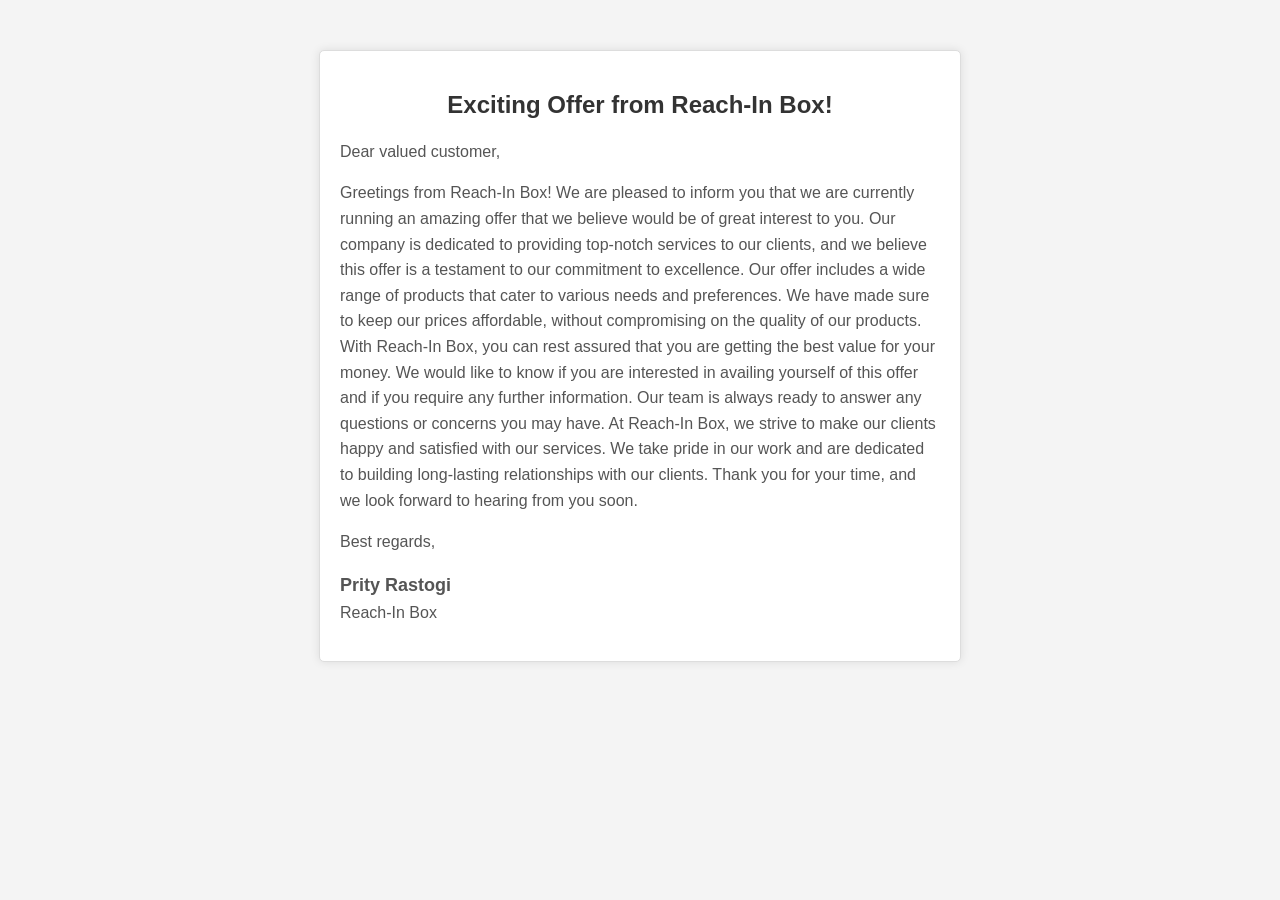
<file: frontend/about.html>
<!DOCTYPE html>
<html lang="en">
<head>
    <meta charset="UTF-8">
    <meta name="viewport" content="width=device-width, initial-scale=1.0">
    <title>Exciting Offer</title>
    <link rel="stylesheet" href="style.css">
</head>
<body>
    <div class="email-container">
        <h2>Exciting Offer from Reach-In Box!</h2>
        <p>Dear valued customer,</p>
        <p>
            Greetings from Reach-In Box! We are pleased to inform you that we are currently running an amazing offer that we believe would be of great interest to you. Our company is dedicated to providing top-notch services to our clients, and we believe this offer is a testament to our commitment to excellence. Our offer includes a wide range of products that cater to various needs and preferences. We have made sure to keep our prices affordable, without compromising on the quality of our products. With Reach-In Box, you can rest assured that you are getting the best value for your money. We would like to know if you are interested in availing yourself of this offer and if you require any further information. Our team is always ready to answer any questions or concerns you may have. At Reach-In Box, we strive to make our clients happy and satisfied with our services. We take pride in our work and are dedicated to building long-lasting relationships with our clients. Thank you for your time, and we look forward to hearing from you soon.
        </p>
        <p>Best regards,</p>
        <p><strong>Prity Rastogi</strong><br>Reach-In Box</p>
    </div>
    <script src="script.js"></script>
</body>
</html>
</file>
<file: frontend/style.css>
body {
    font-family: Arial, sans-serif;
    background-color: #f4f4f4;
    margin: 0;
    padding: 0;
}

.email-container {
    background-color: #ffffff;
    padding: 20px;
    margin: 50px auto;
    border: 1px solid #dddddd;
    border-radius: 5px;
    max-width: 600px;
    box-shadow: 0 0 10px rgba(0, 0, 0, 0.1);
}

h2 {
    color: #333333;
    text-align: center;
    font-size: 24px;
}

p {
    color: #555555;
    line-height: 1.6;
    font-size: 16px;
}

strong {
    font-size: 18px;
}
</file>
